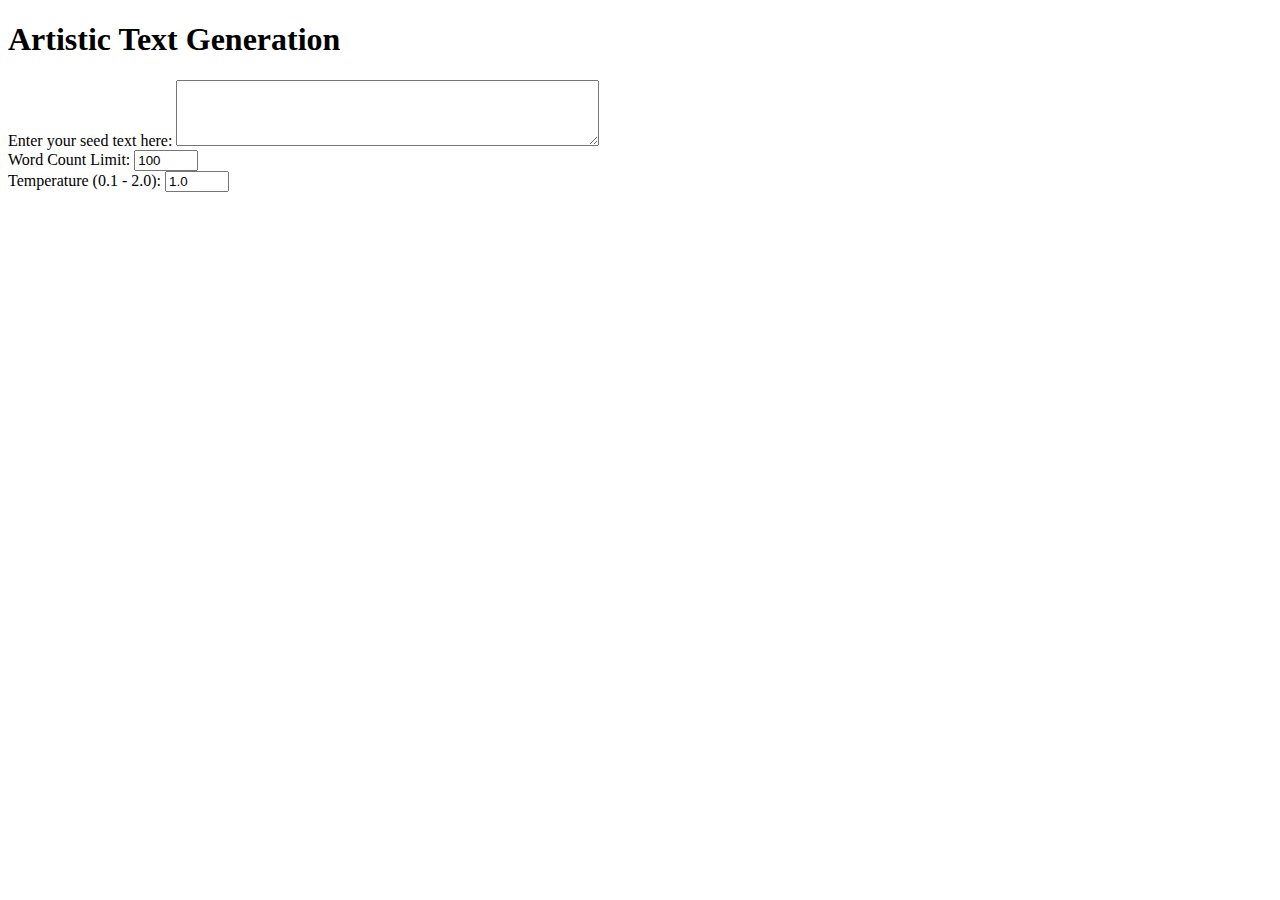
<file: templates/index.html>
<!DOCTYPE html>
<html>
<head>
    <!-- Head content -->
</head>
<body>
    <h1>Artistic Text Generation</h1>
    <form method="POST" action="/">
        <!-- Seed text input (unchanged) -->
        <label for="seed_text">Enter your seed text here:</label>
        <textarea name="seed_text" rows="4" cols="50" required></textarea><br>

        <!-- Text style selection (unchanged) -->

        <!-- Text generation options -->
        <label for="word_count">Word Count Limit:</label>
        <input type="number" name="word_count" min="10" max="500" value="100" required><br>
        <label for="temperature">Temperature (0.1 - 2.0):</label>
        <input type="number" name="temperature" min="0.1" max="2.0" step="0.1" value="1.0" required><br>

        <!-- Generate button (unchanged) -->

    </form>
    <!-- Generated Text and Style Suggestions sections (unchanged) -->
</body>
</html>
</file>
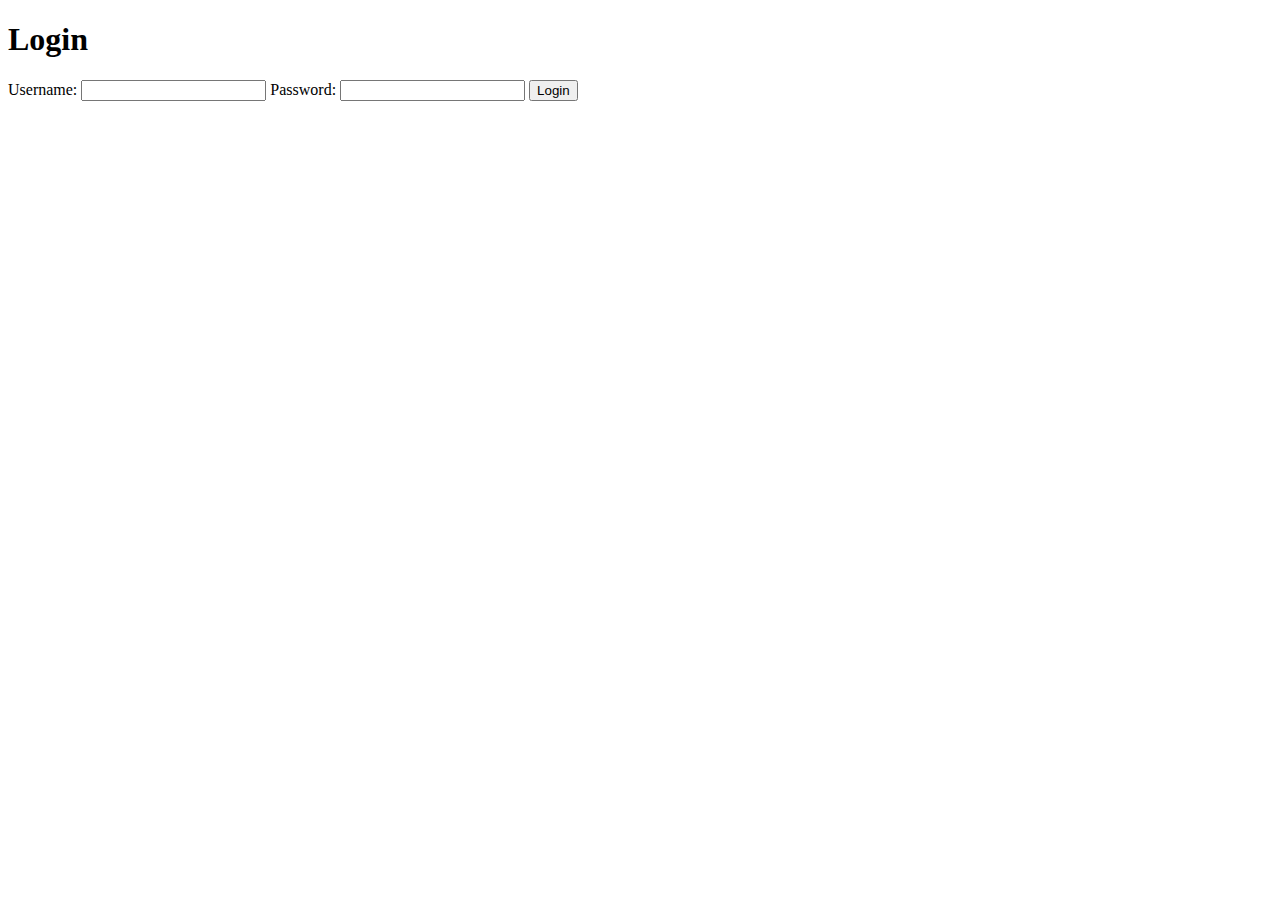
<file: templates/login.html>
<!DOCTYPE html>
<html>
<head>
    <!-- Head content -->
</head>
<body>
    <h1>Login</h1>
    <form method="POST">
        <label for="username">Username:</label>
        <input type="text" name="username" required>
        <label for="password">Password:</label>
        <input type="password" name="password" required>
        <button type="submit">Login</button>
    </form>
</body>
</html>
</file>
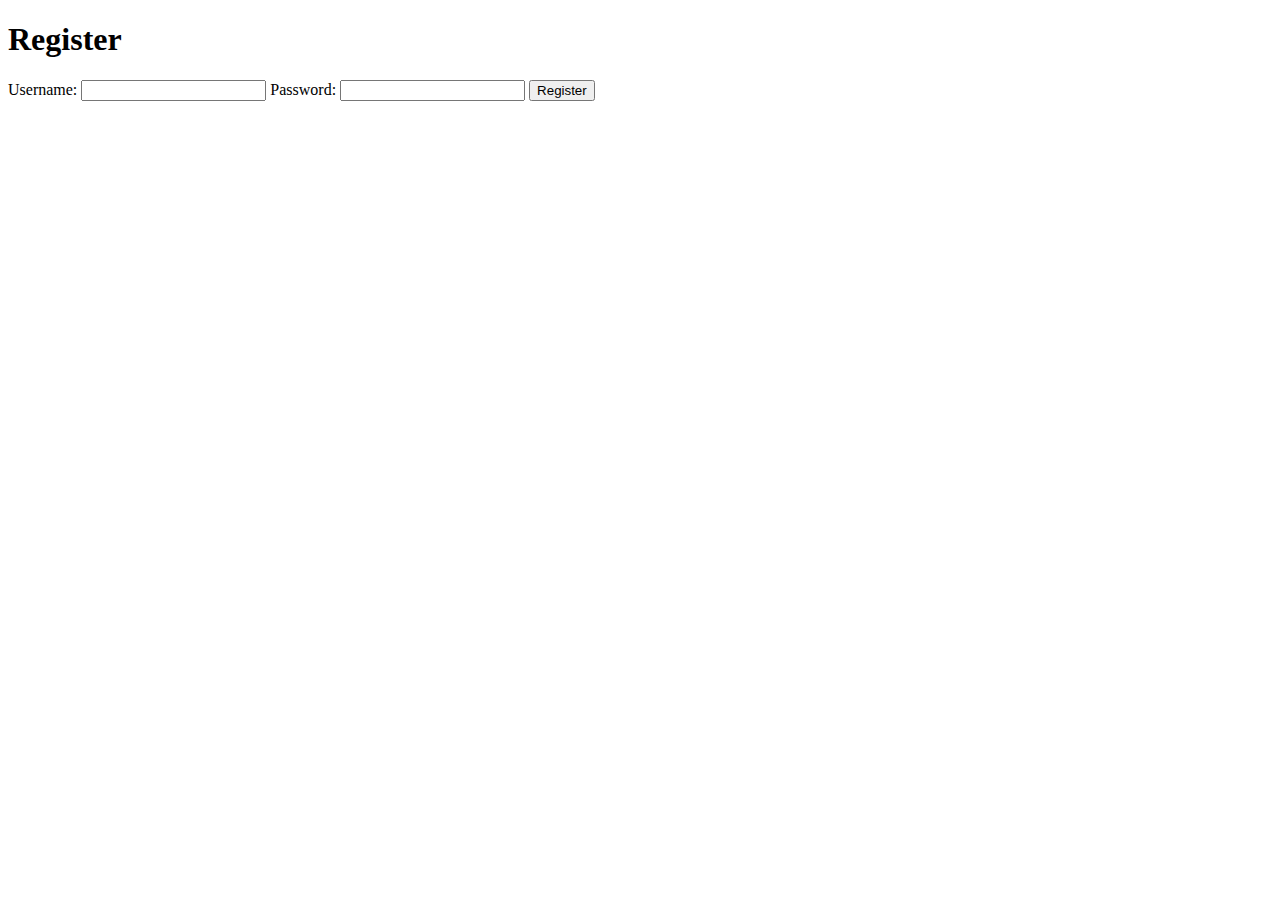
<file: templates/register.html>
<!DOCTYPE html>
<html>
<head>
    <!-- Head content -->
</head>
<body>
    <h1>Register</h1>
    <form method="POST">
        <label for="username">Username:</label>
        <input type="text" name="username" required>
        <label for="password">Password:</label>
        <input type="password" name="password" required>
        <button type="submit">Register</button>
    </form>
</body>
</html>
</file>
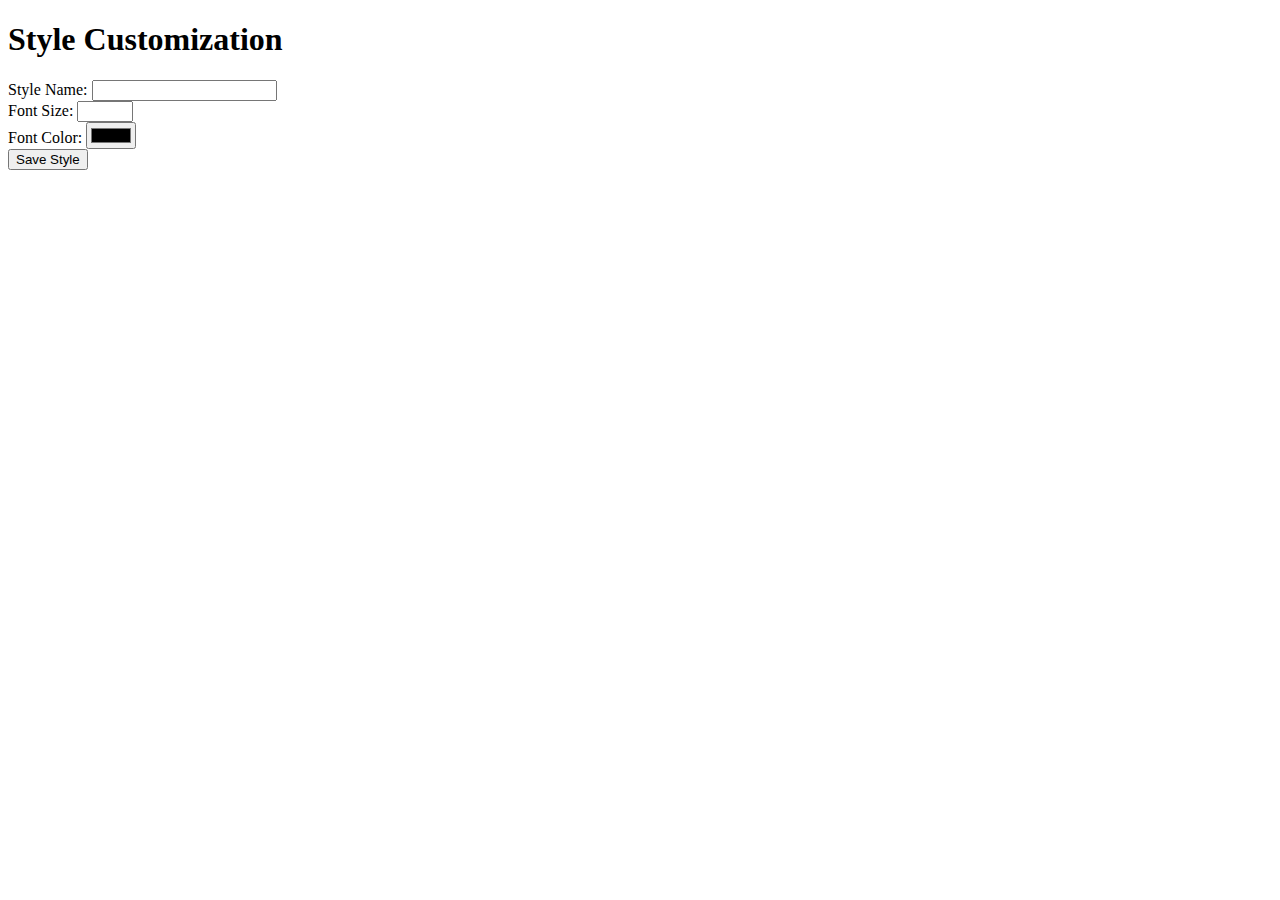
<file: templates/style_customization.html>
<!DOCTYPE html>
<html>
<head>
    <!-- Head content -->
</head>
<body>
    <h1>Style Customization</h1>
    <!-- Form fields for customizing styles -->
    <form method="POST" action="/customize_style">
        <label for="style_name">Style Name:</label>
        <input type="text" name="style_name" required><br>
        <label for="font_size">Font Size:</label>
        <input type="number" name="font_size" min="8" max="36" required><br>
        <label for="font_color">Font Color:</label>
        <input type="color" name="font_color" required><br>
        <!-- Add more style customization options here -->
        <button type="submit">Save Style</button>
    </form>
</body>
</html>
</file>
